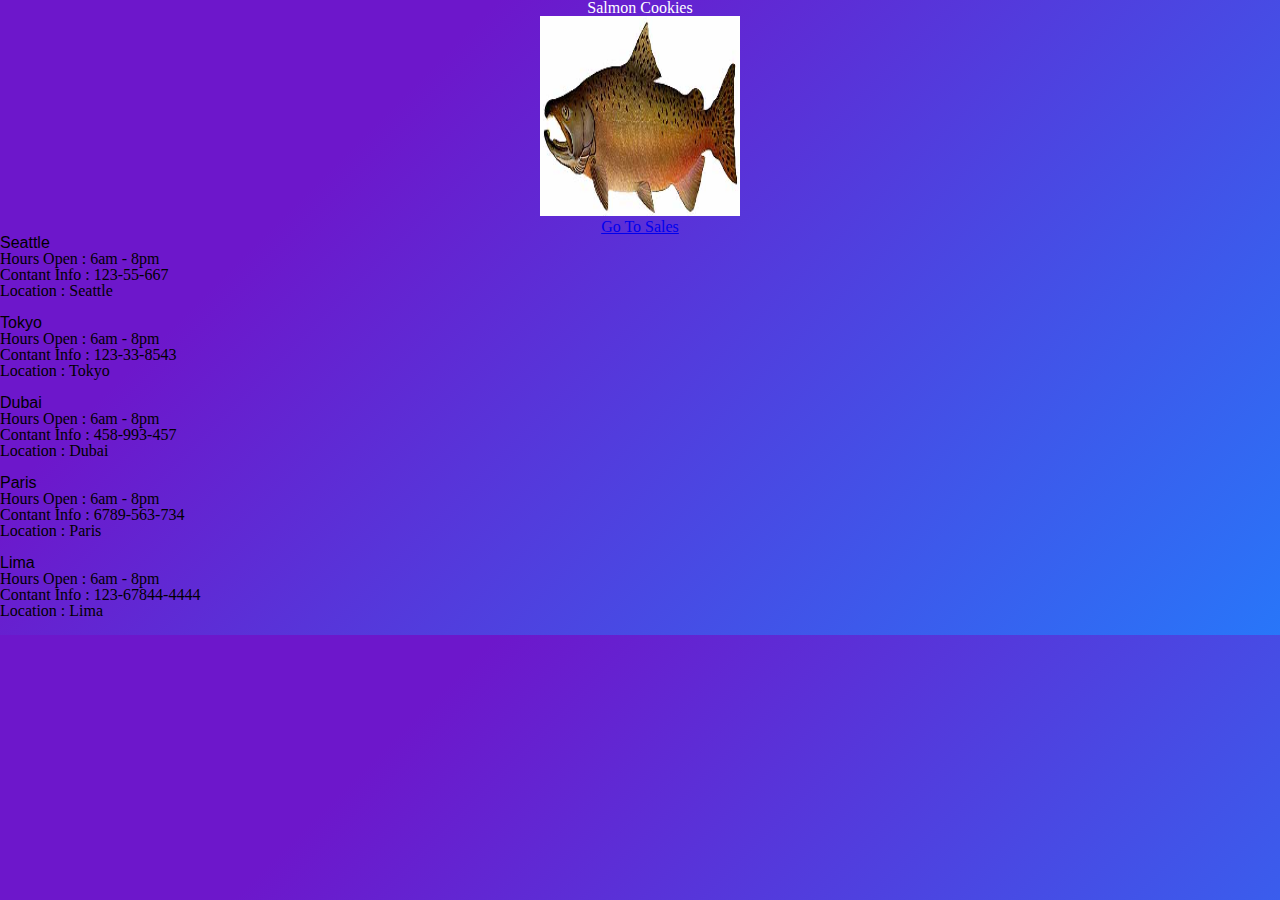
<file: index.html>
<!DOCTYPE html>
<html lang="en">
<head>
    <meta charset="UTF-8">
    <meta http-equiv="X-UA-Compatible" content="IE=edge">
    <meta name="viewport" content="width=device-width, initial-scale=1.0">
    <title>Document</title>
    <link rel="stylesheet" href="./assets/css/reset.css">
    <link rel="stylesheet" href="./assets/css/style.css">
    <link rel="preconnect" href="https://fonts.gstatic.com">
<link href="https://fonts.googleapis.com/css2?family=RocknRoll+One&display=swap" rel="stylesheet">
<link href="https://fonts.googleapis.com/css2?family=Akaya+Kanadaka&display=swap" rel="stylesheet">
</head>
<body>
    <header>
        
            <h1>Salmon Cookies</h1>
            <img id="logo" src="./assets/img/salmon.png" alt="Salmon picture">
            <h3><a href="./html/sales.html">Go To Sales</a></h3>
        
    </header>
<main>
   <h2>Seattle</h2>
   <ul>
       <li>Hours Open : 6am - 8pm</li>
       <li>Contant Info : 123-55-667</li>
       <li>Location : Seattle</li>
   </ul>
   <br/>
   <h2>Tokyo</h2>
   <ul>
    <li>Hours Open : 6am - 8pm</li>

    <li>Contant Info : 123-33-8543</li>
    <li>Location : Tokyo</li>
   </ul>
   <br/>
   <h2>Dubai</h2>
   <ul>
    <li>Hours Open : 6am - 8pm</li>

    <li>Contant Info : 458-993-457</li>
    <li>Location : Dubai</li>
   </ul>
   <br/>
   <h2>Paris</h2>
   <ul>
    <li>Hours Open : 6am - 8pm</li>

    <li>Contant Info : 6789-563-734</li>
    <li>Location : Paris</li>
   </ul>
   <br/>
   <h2>Lima</h2>
   <ul>
    <li>Hours Open : 6am - 8pm</li>

    <li>Contant Info : 123-67844-4444</li>
    <li>Location : Lima</li>
   </ul>
   <br/>
</main>
<footer>

</footer>
  
    <script src='./assets/js/home.js'></script>
</body>
</html>
</file>
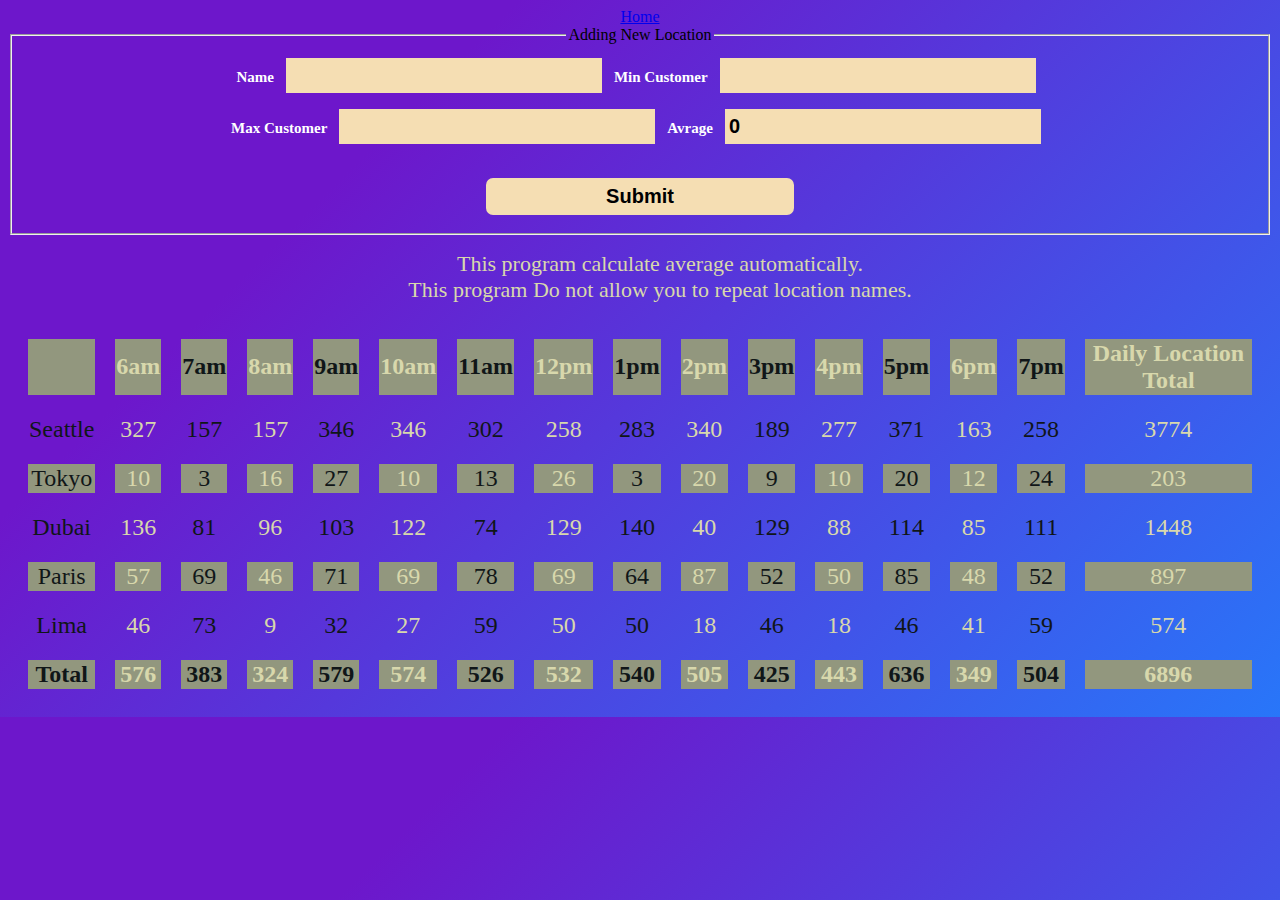
<file: html/sales.html>
<!DOCTYPE html>
<html lang="en">
<head>
    <meta charset="UTF-8">
    <meta http-equiv="X-UA-Compatible" content="IE=edge">
    <meta name="viewport" content="width=device-width, initial-scale=1.0">
    <title>Document</title>
    <link rel="stylesheet" href="../assets/css/style.css">
</head>
<body>
    <header>
<nav>
    <a href="../index.html">Home</a>
</nav>
    </header>
<main>
<section>
    <fieldset>
        <legend for='formNew'>Adding New Location</legend>
        <form action="" method="get" id='formNew'>
            <label for="name">Name</label>
            <input type="text" name="name" id="name" >
            <label for="Min_Customer">Min Customer</label>
            <input type="number" name="Min_Customer" id="Min_Customer" ><br/>
            <label for="Max_Customer">Max Customer</label>
            <input type="number" name="Max_Customer" id="Max_Customer" >
            <label for="Avrage">Avrage</label>
            <input type="number" name="Avrage" id="Avrage"  value="0" readonly>
            <br/>
            <br/>
            <input type="submit" value="Submit" id='Submit'>

        </form>
    </fieldset>
    <p>
        <ul>
            <li>This program calculate average automatically.</li>
            <li>This program Do not allow you to repeat location names.</li>
           
        </ul>
    </p>
</section>

    <section id="root"></section>
</main>
   
<footer>

</footer>
    <script src="../assets/js/app.js"></script>
</body>
</html>
</file>
<file: assets/css/style.css>
table {
    
    border-spacing: 20px;
    border-collapse: separate;
    empty-cells: hide;
}


tr:nth-child(odd)
{
    background: #92977E;
}
td:nth-child(odd),th:nth-child(odd)
{
    color:hsl(195, 20%, 8%);
    font-size: x-large;
    
}

td:nth-child(even),th:nth-child(even)
{
    color:#D8D8AC;
    font-size: x-large;
}
th,td{
    text-align: center;
}
main section ul li {
    list-style-type: none;
    color: #D8D8AC;
    font-size: 22px;
}


header
{
    text-align: center;
}
header h1  {
    color: white;
}
body{
    /* background-color: #611818; */
    background-color: #2876f9;
    background-image: linear-gradient(315deg, #2876f9 0%, #6d17cb 74%);
    ;
}
h2{
    font-family: 'Helvetica', 'Arial', sans-serif;
}
ul{
    font-family: 'Akaya Kanadaka', cursive;
}
img{
    width: 200px;
    height: 200px;
}

form
{
    color:white;
}
main section:nth-child(1)
{
    text-align: center;
}


main form input
{
    border: 4px solid wheat;
    background-color: wheat;
    width: 25%;
    padding: 2px 0px;
    font-size: 20px;
    font-weight: 800;
    margin: 8px;
}

main form input[type=submit]
{
    border: 4px solid wheat;
    background-color: wheat;
    width: 25%;
    padding: 3px 0px;
    font-size: 20px;
    font-weight: 800;
    border-radius: 7px;
}

main form label
{
  

 
    font-size: 15px;
    font-weight: 800;
}

ul li { 
    font-family: Georgia, 'Times New Roman', Times, serif;
}
</file>
